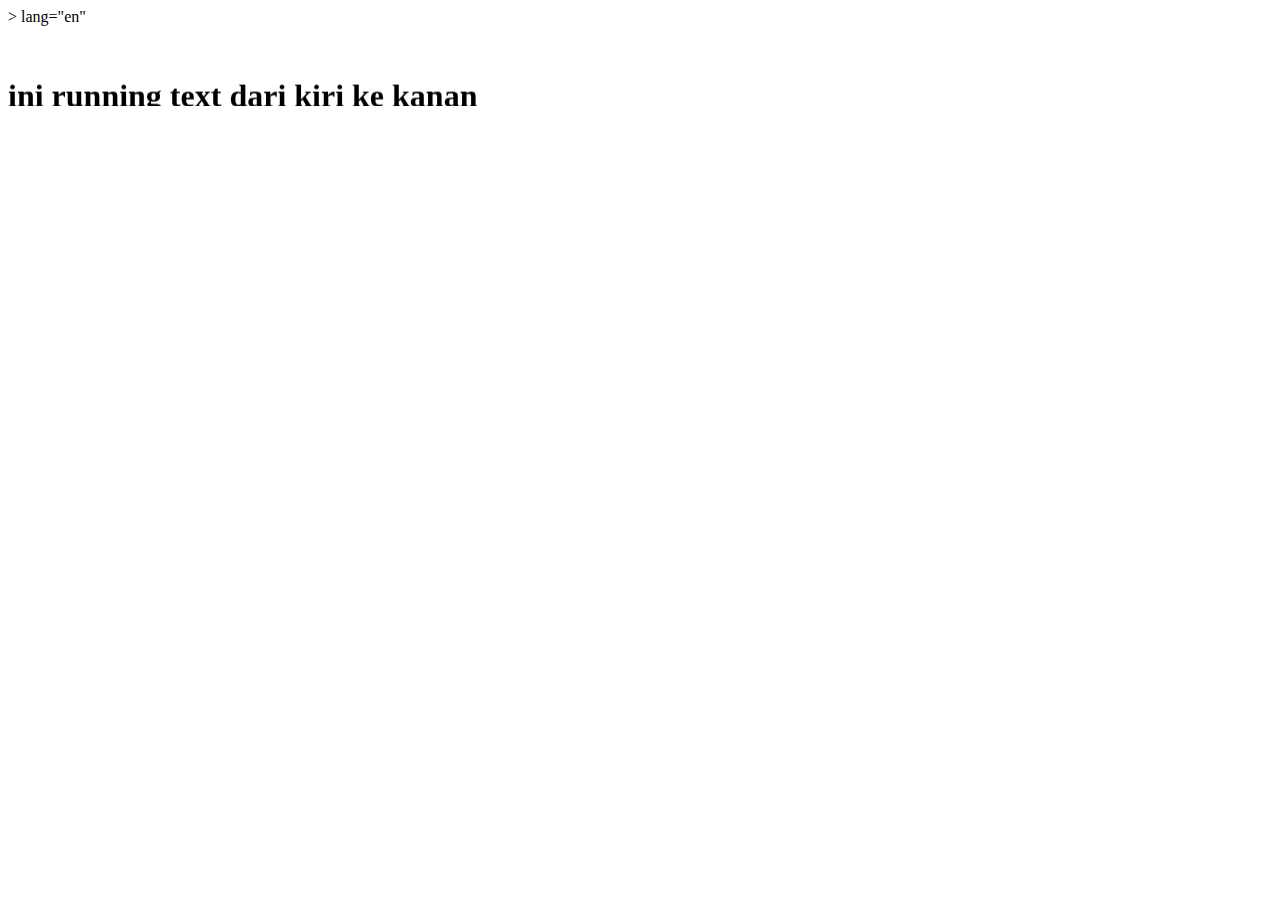
<file: runningtex.html>
<!DOCTYPE html>
><html> lang="en"
<head>
    <meta charset="UTF-8">
    <meta name="viewport" content="width=device-width, initial-scale=1.0">
    <title> Dokumen </title>
</head>

<body> 
    <marquee direction="up", content="align-center">
    <h1> ini running text dari kiri ke kanan</h1>
    </marquee>
</body>
</html>
</file>
